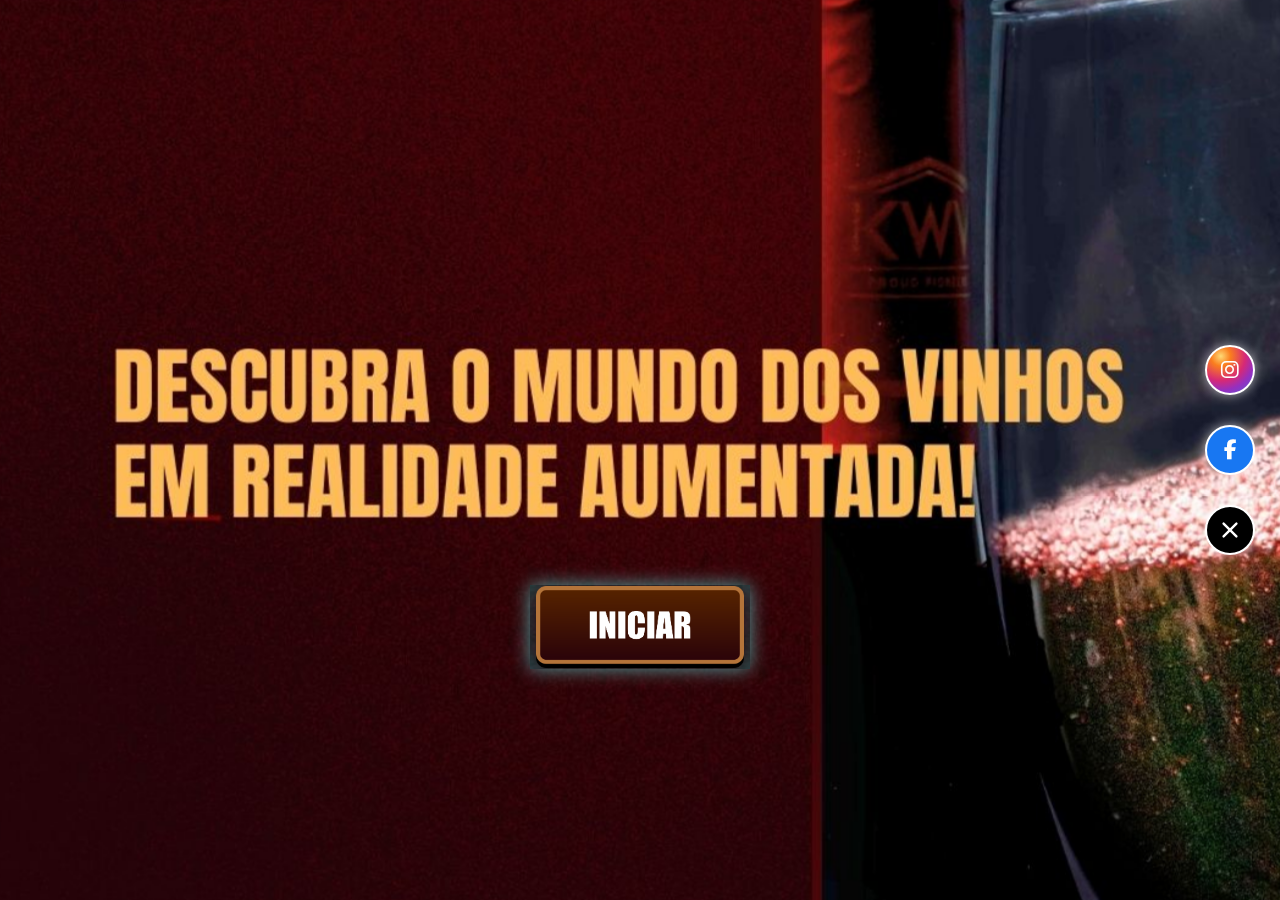
<file: index.html>
<!DOCTYPE html>
<html lang="pt-BR">
<head>
<meta charset="UTF-8">
<meta name="viewport" content="width=device-width, initial-scale=1.0">
<title>Início</title>

<!-- Font Awesome (Instagram e Facebook) -->
<link href="https://cdnjs.cloudflare.com/ajax/libs/font-awesome/6.4.0/css/all.min.css" rel="stylesheet">

<style>
  :root{
    --instagram: #E1306C;
    --facebook: #1877F2;
    --x-bg: #000;
    --x-fill: #fff;
  }

  html, body {
    margin: 0;
    padding: 0;
    width: 100%;
    height: 100%;
    overflow: hidden;
    font-family: 'Orbitron', sans-serif;
    background: #000;
    color: #fff;
  }

  /* Fundo geral */
  .background-container {
    position: fixed;
    inset: 0;
    background-image: url('Imagens/Fundo_Final.jpg');
    background-size: cover;
    background-repeat: no-repeat;
    background-position: 50% 50%;
    transform: scale(1.03);
    z-index: 0;
  }

  /* Container principal */
  .container {
    position: relative;
    z-index: 2;
    display: flex;
    flex-direction: column;
    justify-content: center;
    align-items: center;
    width: 100%;
    height: 100%;
  }
  
  /* Botões na frente da imagem */
  .buttons-container {
    position: absolute;
    top: 65%;
    display: flex;
    flex-direction: column;
    gap: 24px;
    z-index: 4;
  }

  .card {
    position: relative;
    cursor: pointer;
    width: 220px;
    border: none;
    background: transparent;
    border-radius: 0px;
    overflow: hidden;
    display: flex;
    justify-content: center;
    align-items: center;
    box-shadow: 0 0 18px rgba(103, 255, 255, 0.6),
                0 0 30px rgba(0,255,255,0.3) inset;
    animation: glowBtn 2.8s ease-in-out infinite alternate;
    transition: transform 0.25s ease;
  }
  .card img { width: 100%; height:auto; display:block; border-radius:0px; }
  .card:hover { transform: scale(1.06); }

  @keyframes glowBtn {
    0%   { box-shadow: 0 0 16px rgba(252, 226, 167, 0.5); }
    50%  { box-shadow: 0 0 30px rgba(255, 223, 155, 0.8); }
    100% { box-shadow: 0 0 16px rgba(166, 170, 170, 0.5); }
  }

  /* Redes Sociais — lateral direita, vertical e centralizada */
  .social-icons {
    position: fixed;
    right: 25px;
    top: 50%;
    transform: translateY(-50%);
    display: flex;
    flex-direction: column;
    gap: 30px;
    z-index: 10;
  }

  .social-icons a {
    display: inline-flex;
    align-items: center;
    justify-content: center;
    width: 46px;
    height: 46px;
    border-radius: 50%;
    text-decoration: none;
    transition: transform .18s ease, box-shadow .18s ease;

    /* 🔥 CONTORNO BRANCO ADICIONADO 🔥 */
    border: 2px solid white;
    box-shadow: 0 0 12px rgba(255,255,255,0.6);
  }

  .social-icons a.instagram {
    background: radial-gradient(circle at 30% 20%, #feda75 0%, #fa7e1e 20%, #d62976 50%, #962fbf 70%, #4f5bd5 100%);
  }
  .social-icons a.instagram i { color: #fff; font-size:20px; }

  .social-icons a.facebook { background: var(--facebook); }
  .social-icons a.facebook i { color: #fff; font-size:20px; }

  .social-icons a.x { background: var(--x-bg); }
  .social-icons a.x svg { display:block; width:22px; height:22px; stroke:#fff; }

  .social-icons a:hover {
    transform: scale(1.12);
    box-shadow: 0 14px 28px rgba(255,255,255,0.6);
  }

  /* Responsividade */
  @media (max-width:768px) {
    .card { width: 200px; }
    .social-icons { right: 15px; }
  }

  @media (max-width:480px) {
    .card { width: 160px; }
    .social-icons { right: 12px; }
  }
</style>
</head>
<body>

  <!-- Fundo animado -->
  <div class="background-container" aria-hidden="true"></div>

  <div class="container">   
    <div class="buttons-container">
      <button class="card" onclick="location.href='vinhos.html'">
        <img src="Imagens/btn_iniciar.png" alt="Iniciar">
      </button>
    </div>
  </div>

  <!-- Redes sociais -->
  <div class="social-icons">
    <a class="instagram" href="https://www.instagram.com" target="_blank" aria-label="Instagram">
      <i class="fab fa-instagram"></i>
    </a>

    <a class="facebook" href="https://www.facebook.com" target="_blank" aria-label="Facebook">
      <i class="fab fa-facebook-f"></i>
    </a>

    <a class="x" href="https://x.com" target="_blank" aria-label="X (ex-Twitter)">
      <svg viewBox="0 0 24 24">
        <g fill="none" stroke="#ffffff" stroke-linecap="round" stroke-linejoin="round" stroke-width="2.6">
          <path d="M5 5 L19 19"></path>
          <path d="M19 5 L5 19"></path>
        </g>
      </svg>
    </a>
  </div>

  <script>
    function sairPagina() {
      window.close();
      window.location.href = "about:blank";
    }
  </script>

</body>
</html>
</file>
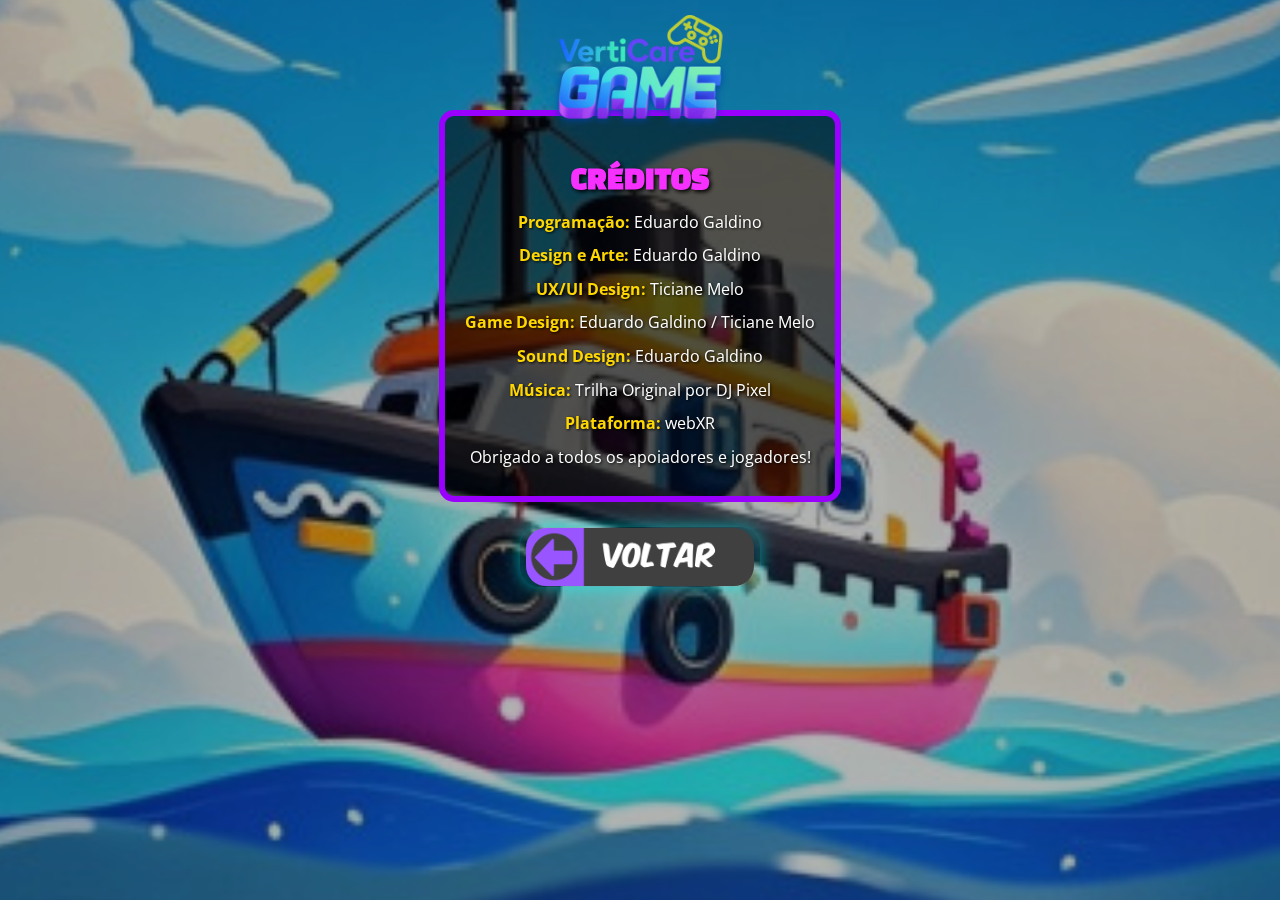
<file: creditos.html>
<!DOCTYPE html>
<html lang="pt-BR">
<head>
<meta charset="UTF-8">
<meta name="viewport" content="width=device-width, initial-scale=1.0">
<title>Créditos</title>

<!-- FONTES -->
<link rel="preconnect" href="https://fonts.googleapis.com">
<link rel="preconnect" href="https://fonts.gstatic.com" crossorigin>
<link href="https://fonts.googleapis.com/css2?family=Changa+One&family=Open+Sans:wght@400;600&display=swap" rel="stylesheet">

<style>
/* ======== ESTILO GERAL ======== */
body.tela-info {
    margin: 0;
    overflow: hidden;
    font-family: 'Open Sans', sans-serif;
    color: white;
    display: flex;
    flex-direction: column;
    align-items: center;
    justify-content: flex-start;
    min-height: 100vh;
}

/* ======== FUNDO ANIMADO ======== */
.fundo-animado {
    position: fixed;
    top: 0;
    left: 0;
    width: 100%;
    height: 100%;
    overflow: hidden;
    z-index: -1;
}
.fundo-animado .fundo {
    position: absolute;
    top: 50%;
    left: 50%;
    width: auto;
    height: 120%;
    transform: translate(-50%, -50%);
    animation: moverFundo 18s ease-in-out infinite alternate;
    filter: brightness(0.7);
}
@keyframes moverFundo {
    0% { transform: translate(-52%, -50%) scale(1.05); }
    100% { transform: translate(-48%, -50%) scale(1.05); }
}

/* ======== LOGO COM FLUTUAÇÃO ======== */
.logo {
    position: absolute;
    top: 15px;
    left: 50%;
    transform: translateX(-50%);
    width: 180px;
    animation: flutuar 4s ease-in-out infinite;
    transition: transform 0.3s ease;
}
.logo:hover {
    transform: translateX(-50%) scale(1.08);
}
@keyframes flutuar {
    0%, 100% { transform: translateX(-50%) translateY(0); }
    50% { transform: translateX(-50%) translateY(-10px); }
}

/* ======== CONTEÚDO ======== */
.container {
    max-width: 600px;
    max-height: 55vh;
    padding: 18px 20px;
    border: 6px solid rgb(153, 0, 255);
    background: rgba(0, 0, 0, 0.55);
    border-radius: 15px;
    text-align: center;
    margin-top: 110px;
    overflow-y: auto;
}

/* Título em destaque */
.titulo-destaque {
    font-family: 'Changa One', cursive;
    color: #f631ff;
    font-size: 2em;
    margin-bottom: 15px;
    text-shadow: 2px 2px 4px #000;
}

/* Texto da lista */
.creditos-lista p {
    font-size: 1em;
    line-height: 1.6em;
    margin: 8px 0;
    text-shadow: 1px 1px 3px #000;
}

/* Palavras em amarelo */
.creditos-lista strong {
    color: #FFD700;
}

/* ======== BOTÃO VOLTAR (MESMO ESTILO DA INDEX) ======== */
.btn-voltar {
    position: relative;
    cursor: pointer;
    width: 240px; /* mesmo tamanho dos botões da index */
    border: none;
    background: transparent;
    border-radius: 20px;
    overflow: hidden;
    display: flex;
    justify-content: center;
    align-items: center;
    box-shadow: 0 0 18px rgba(0,255,255,0.6),
                0 0 30px rgba(0,255,255,0.3) inset;
    animation: glowBtn 2.8s ease-in-out infinite alternate;
    transition: transform 0.25s ease;
    margin-top: 25px;
}
.btn-voltar img {
    width: 100%;
    height: auto;
    display: block;
    border-radius: 20px;
}
.btn-voltar:hover {
    transform: scale(1.06);
}
@keyframes glowBtn {
    0%   { box-shadow: 0 0 16px rgba(0,255,255,0.5); }
    50%  { box-shadow: 0 0 30px rgba(0,255,255,0.8); }
    100% { box-shadow: 0 0 16px rgba(0,255,255,0.5); }
}
</style>
</head>

<body class="tela-info">

    <!-- LOGO COM FLUTUAÇÃO -->
    <img src="Imagens/Logo_VertCare_Games.png" alt="Logo VertCare Games" class="logo">

    <!-- FUNDO COM ANIMAÇÃO -->
    <div class="fundo-animado">
        <img src="Imagens/Fundo_Navio.jpeg" alt="Fundo Navio" class="fundo">
    </div>

    <!-- CONTEÚDO PRINCIPAL -->
    <div class="container">
        <h2 class="titulo-destaque">CRÉDITOS</h2>
        <div class="creditos-lista">
            <p><strong>Programação:</strong> Eduardo Galdino</p>
            <p><strong>Design e Arte:</strong> Eduardo Galdino</p>
            <p><strong>UX/UI Design:</strong> Ticiane Melo</p>
            <p><strong>Game Design:</strong> Eduardo Galdino / Ticiane Melo</p>
            <p><strong>Sound Design:</strong> Eduardo Galdino</p>
            <p><strong>Música:</strong> Trilha Original por DJ Pixel</p>
            <p><strong>Plataforma:</strong> webXR</p>
            <p>Obrigado a todos os apoiadores e jogadores!</p>
        </div>
    </div>

    <!-- BOTÃO VOLTAR -->
    <button onclick="location.href='index.html'" class="btn-voltar">
        <img src="Imagens/btn_voltar.png" alt="Voltar">
    </button>

</body>
</html>
</file>
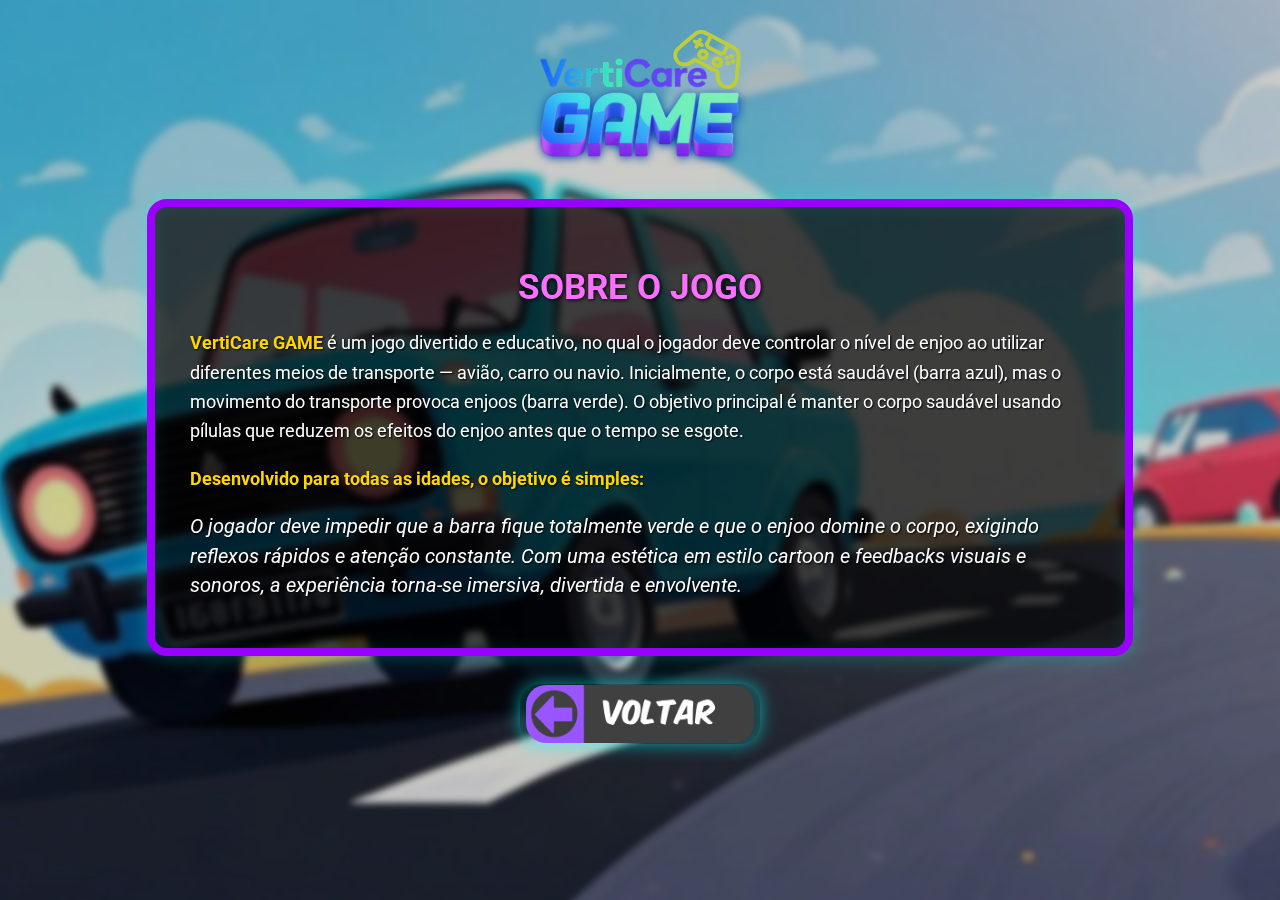
<file: sobre.html>
<!DOCTYPE html>
<html lang="pt-BR">
<head>
<meta charset="UTF-8">
<meta name="viewport" content="width=device-width, initial-scale=1.0">
<title>Sobre o Jogo</title>

<!-- Fonte para o texto (melhor leitura) -->
<link href="https://fonts.googleapis.com/css2?family=Roboto:wght@400;500&display=swap" rel="stylesheet">
<!-- Fonte da logo (manter Changa One) -->
<link href="https://fonts.googleapis.com/css2?family=Changa+One&display=swap" rel="stylesheet">

<style>
/* ===== BASE ===== */
html, body {
  margin: 0;
  padding: 0;
  width: 100%;
  height: 100%;
  background: #000;
  color: #fff;
  font-family: 'Roboto', sans-serif;
  overflow-x: hidden;
}

/* ===== FUNDO ANIMADO ===== */
.background-container {
  position: fixed;
  inset: 0;
  background-image: url('Imagens/Fundo_Carro.jpeg');
  background-size: cover;
  background-position: 50% 50%;
  filter: blur(3px) brightness(0.8);
  transform: scale(1.03);
  animation: moverFundo 80s linear infinite;
  z-index: 0;
}
@keyframes moverFundo {
  0%   { background-position: 0% 50%; }
  50%  { background-position: 50% 50%; }
  100% { background-position: 0% 50%; }
}

/* ===== CONTAINER ===== */
.container {
  position: relative;
  z-index: 2;
  display: flex;
  flex-direction: column;
  align-items: center;
  justify-content: flex-start;
  width: 100%;
  min-height: 100%;
  padding: 30px 20px;
  box-sizing: border-box;
}

/* ===== LOGO ===== */
.logo {
  font-family: 'Changa One', cursive;
  max-width: 220px;
  height: auto;
  margin-bottom: 30px;
  animation: flutuarLogo 3s ease-in-out infinite;
}
@keyframes flutuarLogo {
  0% { transform: translateY(0); }
  50% { transform: translateY(-6px); }
  100% { transform: translateY(0); }
}

/* ===== PAINEL DE TEXTO ===== */
.panel-text {
  background: rgba(0,0,0,0.7);
  border-radius: 20px;
  padding: 30px 35px;
  border: 8px solid rgb(153, 0, 255);
  max-width: 900px;
  width: 90%;
  text-align: left;
  color: #fff;
  box-shadow: 0 0 20px rgba(0,255,255,0.3), inset 0 0 15px rgba(0,255,200,0.1);
  font-family: 'Roboto', sans-serif;
}
.panel-text h2 {
  text-align: center;
  font-size: 2.2em;
  margin-bottom: 20px;
  color: #fb6fff;
  text-shadow: 1px 1px 4px #000;
}
.panel-text p {
  margin-bottom: 18px;
  line-height: 1.6em;
  font-size: 1.15em;
  text-shadow: 1px 1px 2px #000;
}
.highlight { color: #FFD700; font-weight: bold; }
.panel-text em { font-style: italic; font-size: 1.1em; }

/* ===== BOTÃO VOLTAR (mesmo estilo da index.html) ===== */
.btn-voltar {
  position: relative;
  cursor: pointer;
  width: 240px; /* mesmo tamanho dos cards da index */
  border: none;
  background: transparent;
  border-radius: 20px;
  overflow: hidden;
  display: flex;
  justify-content: center;
  align-items: center;
  box-shadow: 0 0 18px rgba(0,255,255,0.6),
              0 0 30px rgba(0,255,255,0.3) inset;
  animation: glowBtn 2.8s ease-in-out infinite alternate;
  transition: transform 0.25s ease;
  margin-top: 28px;
}
.btn-voltar img {
  width: 100%;
  height: auto;
  display: block;
  border-radius: 20px;
}
.btn-voltar:hover {
  transform: scale(1.06);
}
@keyframes glowBtn {
  0%   { box-shadow: 0 0 16px rgba(0,255,255,0.5); }
  50%  { box-shadow: 0 0 30px rgba(0,255,255,0.8); }
  100% { box-shadow: 0 0 16px rgba(0,255,255,0.5); }
}

/* ===== RESPONSIVIDADE ===== */
@media(max-width:768px){
  .logo { max-width:180px; margin-bottom:20px; }
  .panel-text { padding: 25px 20px; }
  .panel-text h2 { font-size: 1.9em; }
  .panel-text p { font-size: 1em; }
  .btn-voltar { width:200px; }
}

@media(max-width:480px){
  .logo { max-width:150px; }
  .panel-text { padding: 20px 15px; font-size: 0.95em; }
  .panel-text h2 { font-size: 1.6em; }
  .panel-text p { font-size: 0.9em; }
  .btn-voltar { width:160px; }
}
</style>
</head>

<body>
  <div class="background-container" aria-hidden="true"></div>

  <div class="container">
    <img src="Imagens/Logo_VertCare_Games.png" alt="Logo VertCare Games" class="logo">

    <div class="panel-text">
      <h2 class="highlight">SOBRE O JOGO</h2>
      <p><span class="highlight">VertiCare GAME</span> é um jogo divertido e educativo, no qual o jogador deve controlar o nível de enjoo ao utilizar diferentes meios de transporte — avião, carro ou navio. Inicialmente, o corpo está saudável (barra azul), mas o movimento do transporte provoca enjoos (barra verde). O objetivo principal é manter o corpo saudável usando pílulas que reduzem os efeitos do enjoo antes que o tempo se esgote.</p>
      <p><span class="highlight">Desenvolvido para todas as idades, o objetivo é simples:</span></p>
      <p><em>O jogador deve impedir que a barra fique totalmente verde e que o enjoo domine o corpo, exigindo reflexos rápidos e atenção constante. Com uma estética em estilo cartoon e feedbacks visuais e sonoros, a experiência torna-se imersiva, divertida e envolvente.</em></p>
    </div>

    <button onclick="location.href='index.html'" class="btn-voltar">
      <img src="Imagens/btn_voltar.png" alt="Voltar">
    </button>
  </div>
</body>
</html>
</file>
